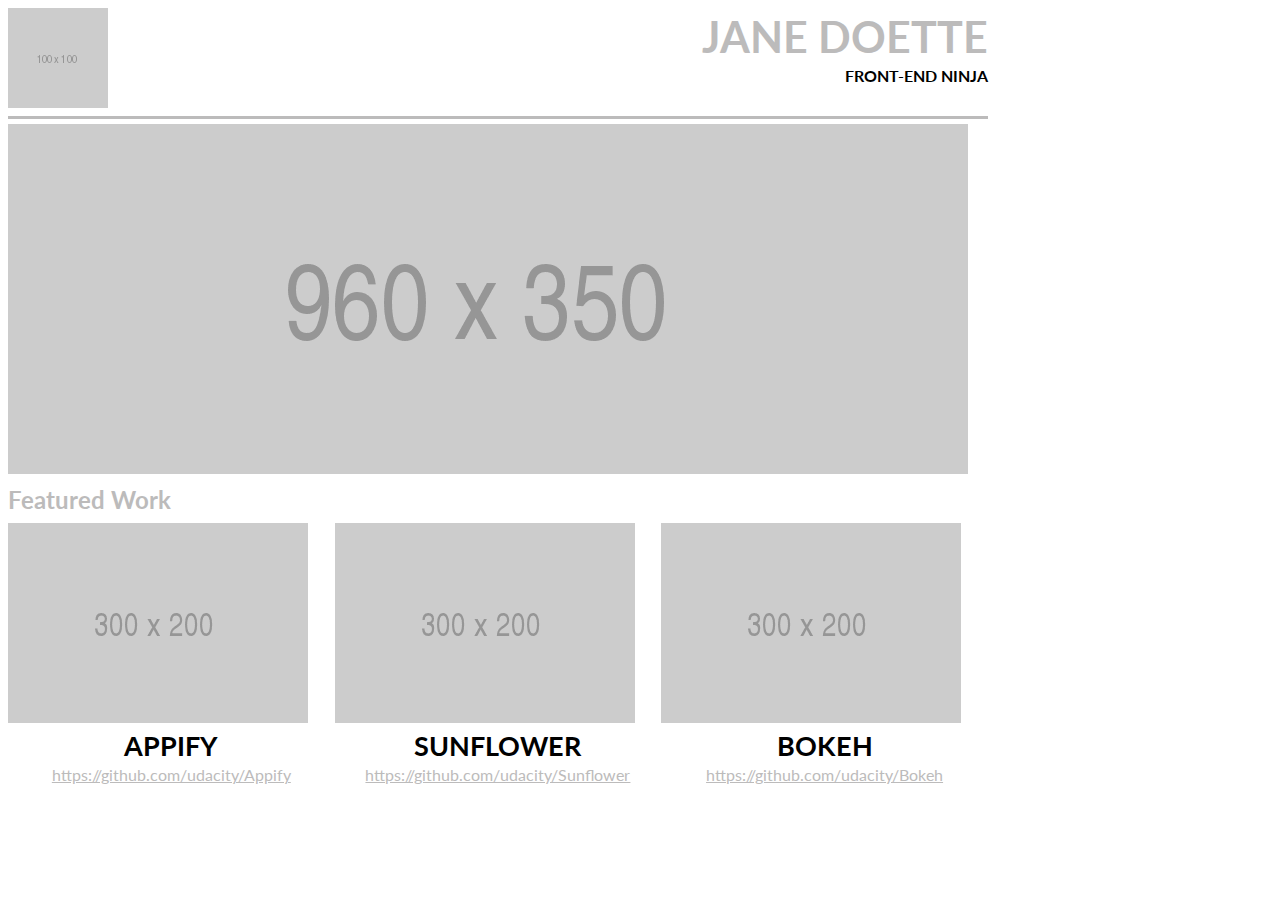
<file: portfolio2/index.html>
<!DOCTYPE html>
<html>
<head>
    <meta charset="utf-8">
    <title>Jane Doette</title>
    <link rel="stylesheet" href="css/main.css">
    <link href="https://fonts.googleapis.com/css?family=Lato:300" rel="stylesheet">
</head>
<body>
    <div class="grid">
        <div class="row">
            <div class="col-6">
                <!-- Logo on left side -->
                <img src="image/100X100.png">
            </div>
            <div class="col-6">
                <h1 class="right-header">JANE DOETTE</h1>
                <h4 class="right-header">FRONT-END NINJA</h4>
            </div>
        </div>
        <hr>
        <div class="row">
            <div class="row-12">
                <!-- Main Pic -->
                <img src="image/960X350.png">
            </div>
        </div>
        <div class="row">
            <div class="col-3">
                <h2>Featured Work</h2>
            </div>
        </div>
        <div class="row">
            <div class="col-4">
                <img src="image/300x200.png">
                <h3>APPIFY</h3>
                <a href="https://github.com/udacity/Appify">https://github.com/udacity/Appify</a>
            </div>
            <div class="col-4">
                <img src="image/300x200.png">
                <h3>SUNFLOWER</h3>
                <a href="https://github.com/udacity/Sunflower">https://github.com/udacity/Sunflower</a>
            </div>
            <div class="col-4">
                <img src="image/300x200.png">
                <h3>BOKEH</h3>
                <a href="https://github.com/udacity/Bokeh">https://github.com/udacity/Bokeh</a>
            </div>
        </div>
    </div>
</body>
</html>
</file>
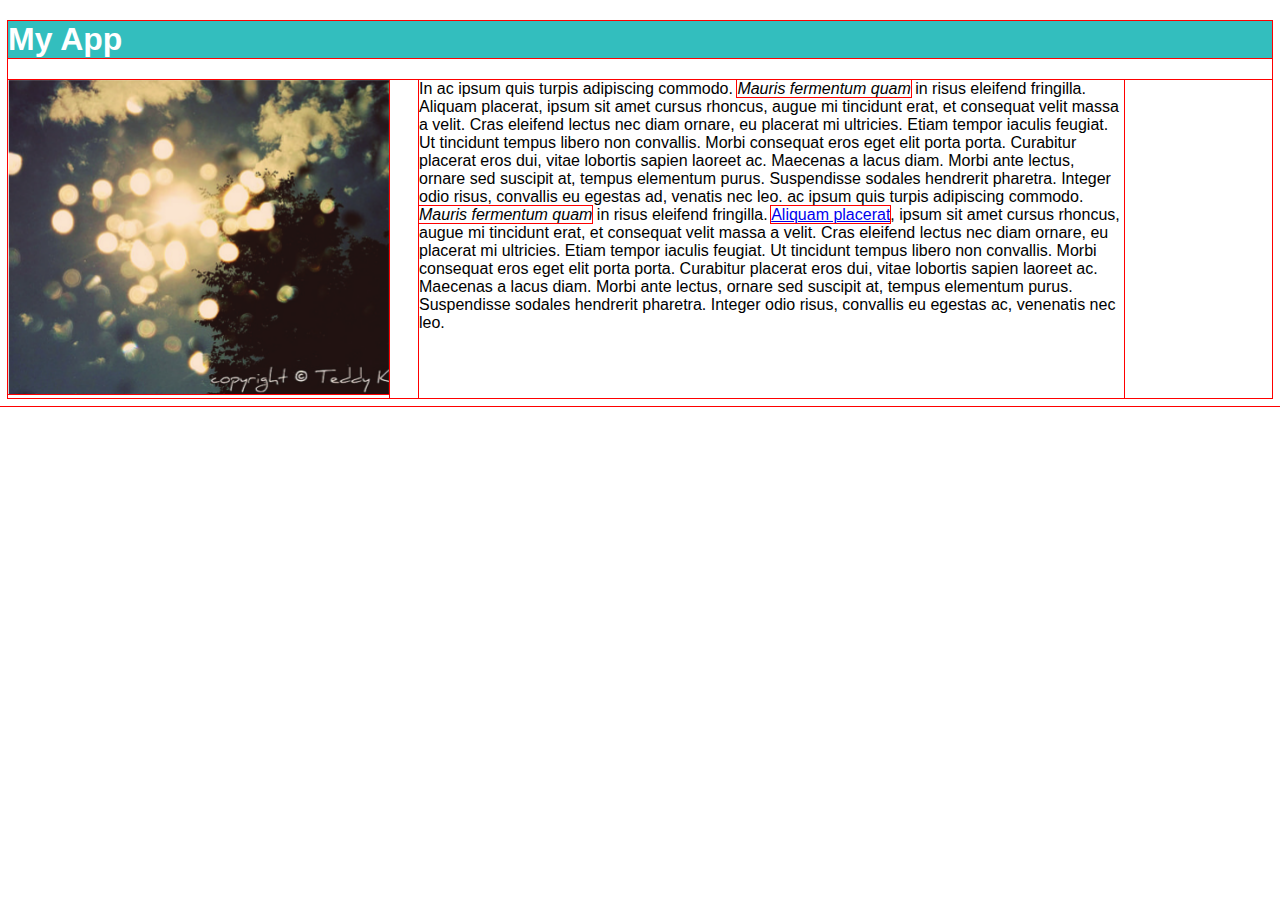
<file: toplist/index.html>
<!DOCTYPE html>
<html>
<head>
    <link rel="stylesheet" type="text/css" href="style.css">
    <title>Favorite App</title>
</head>
<body>
    <h1 class="title">My App</h1>
    <div class="app">
        <div class="screenshot"><img src="images/app.png" alt="This is a screenshot"></div>
        <div class="description">In ac ipsum quis turpis adipiscing commodo. <em>Mauris fermentum quam</em> in risus eleifend fringilla. Aliquam placerat, ipsum sit amet cursus rhoncus, augue mi tincidunt erat, et consequat velit massa a velit. Cras eleifend lectus nec diam ornare, eu placerat mi ultricies. Etiam tempor iaculis feugiat. Ut tincidunt tempus libero non convallis. Morbi consequat eros eget elit porta porta. Curabitur placerat eros dui, vitae lobortis sapien laoreet ac. Maecenas a lacus diam. Morbi ante lectus, ornare sed suscipit at, tempus elementum purus. Suspendisse sodales hendrerit pharetra. Integer odio risus, convallis eu egestas ad, venatis nec leo. ac ipsum quis turpis adipiscing commodo. <em>Mauris fermentum quam</em> in risus eleifend fringilla. <a href="#">Aliquam placerat</a>, ipsum sit amet cursus rhoncus, augue mi tincidunt erat, et consequat velit massa a velit. Cras eleifend lectus nec diam ornare, eu placerat mi ultricies. Etiam tempor iaculis feugiat. Ut tincidunt tempus libero non convallis. Morbi consequat eros eget elit porta porta. Curabitur placerat eros dui, vitae lobortis sapien laoreet ac. Maecenas a lacus diam. Morbi ante lectus, ornare sed suscipit at, tempus elementum purus. Suspendisse sodales hendrerit pharetra. Integer odio risus, convallis eu egestas ac, venenatis nec leo.</div>
    </div>
</body>
</html>
</file>
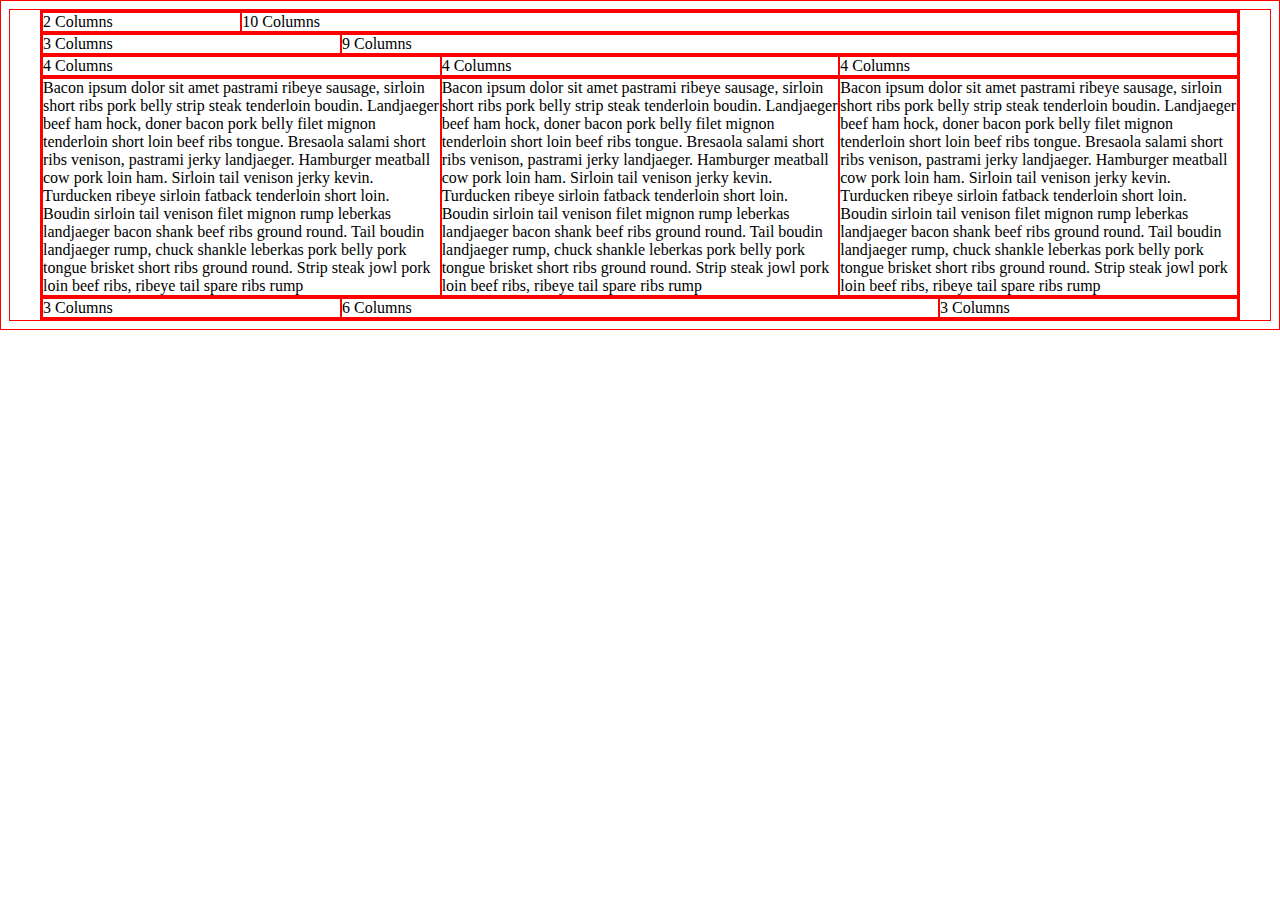
<file: portfolio/test.html>
<!DOCTYPE html>
<html>
<head>
  <meta charset="utf-8">
  <title>Framework Test Page</title>
  <link rel="stylesheet" href="css/main.css">
  <!-- <link rel="stylesheet" href="https://cdnjs.cloudflare.com/ajax/libs/normalize/7.0.0/normalize.min.css"> -->
  <link rel="stylesheet" href="//normalize-css.googlecode.com/svn/trunk/normalize.css">
</head>
<body>
  <div class="grid">
    <div class="row">
      <div class="col-2">2 Columns</div>
      <div class="col-10">10 Columns</div>
    </div>
    <div class="row">
      <div class="col-3">3 Columns</div>
      <div class="col-9">9 Columns</div>
    </div>
    <div class="row">
      <div class="col-4">4 Columns</div>
      <div class="col-4">4 Columns</div>
      <div class="col-4">4 Columns</div>
    </div>
    <div class="row">
      <div class="col-4">Bacon ipsum dolor sit amet pastrami ribeye sausage, sirloin short ribs pork belly strip steak tenderloin boudin. Landjaeger beef ham hock, doner bacon pork belly filet mignon tenderloin short loin beef ribs tongue. Bresaola salami short ribs venison, pastrami jerky landjaeger. Hamburger meatball cow pork loin ham. Sirloin tail venison jerky kevin. Turducken ribeye sirloin fatback tenderloin short loin. Boudin sirloin tail venison filet mignon rump leberkas landjaeger bacon shank beef ribs ground round. Tail boudin landjaeger rump, chuck shankle leberkas pork belly pork tongue brisket short ribs ground round. Strip steak jowl pork loin beef ribs, ribeye tail spare ribs rump
      </div>
      <div class="col-4">Bacon ipsum dolor sit amet pastrami ribeye sausage, sirloin short ribs pork belly strip steak tenderloin boudin. Landjaeger beef ham hock, doner bacon pork belly filet mignon tenderloin short loin beef ribs tongue. Bresaola salami short ribs venison, pastrami jerky landjaeger. Hamburger meatball cow pork loin ham. Sirloin tail venison jerky kevin. Turducken ribeye sirloin fatback tenderloin short loin. Boudin sirloin tail venison filet mignon rump leberkas landjaeger bacon shank beef ribs ground round. Tail boudin landjaeger rump, chuck shankle leberkas pork belly pork tongue brisket short ribs ground round. Strip steak jowl pork loin beef ribs, ribeye tail spare ribs rump
      </div>
      <div class="col-4">Bacon ipsum dolor sit amet pastrami ribeye sausage, sirloin short ribs pork belly strip steak tenderloin boudin. Landjaeger beef ham hock, doner bacon pork belly filet mignon tenderloin short loin beef ribs tongue. Bresaola salami short ribs venison, pastrami jerky landjaeger. Hamburger meatball cow pork loin ham. Sirloin tail venison jerky kevin. Turducken ribeye sirloin fatback tenderloin short loin. Boudin sirloin tail venison filet mignon rump leberkas landjaeger bacon shank beef ribs ground round. Tail boudin landjaeger rump, chuck shankle leberkas pork belly pork tongue brisket short ribs ground round. Strip steak jowl pork loin beef ribs, ribeye tail spare ribs rump
      </div>
    </div>
    <div class="row">
      <div class="col-3">3 Columns</div>
      <div class="col-6">6 Columns</div>
      <div class="col-3">3 Columns</div>
    </div>
  </div>
</body>
</html>
</file>
<file: portfolio2/css/main.css>
body { width: 980px;  align-content: center}

/* * {
    border: 1px solid red !important;
} */

* {
    -webkit-box-sizing: border-box;
    -moz-box-sizing: border-box;
    -ms-box-sizing: border-box;
    box-sizing: border-box;
    /* To override the user agent stylesheet. Way too much space on the top and bottom margins. */
    -webkit-margin-before: .1em;
    -webkit-margin-after: .1em;
}

* {
    font-family: 'Lato', sans-serif;
}

h1, a {
    /* Color code in the mock PDF was #747704, which didn't match the color sample on the mock. 
      The color via color picker in Inkscape was what is listed below.
    */
    /* color: #5d614fff; */
    color: #bcbbbb;
    text-align: center;
}

h2 {
    color: #bcbbbb;
}

h3 {
    text-align: center;
    font-size: 20pt;
}

a {
    /* color: #5d614fff; */
    display: block;
}

h1 {
    font-size: 32pt;
}

/* h2 {
    color: #5d614fff;
} */

hr {
    border: none;
    height: 3px;
    /* Set the hr color */
    color: #bcbbbb; /* old IE */
    background-color: #bcbbbb; /* Modern Browsers */
}

.grid {
    margin: 0 auto;
    max-width: 1200px;
    width: 100%;
}

.row {
    width: 100%;
    /* margin-bottom: 20px; */
    display: flex;
    flex-wrap: wrap;
}

.col-1 {
    width: 8.33%;
}

.col-2 {
    width: 16.66%;
}

.col-3 {
    width: 25%;
}

.col-4 {
    width: 33.33%;
}

.col-5 {
    width: 41.66%;
}

.col-6 {
    width: 50%;
}

.col-7 {
    width: 58.33%;
}

.col-8 {
    width: 66.66%;
}

.col-9 {
    width: 75%;
}

.col-10 {
    width: 83.33%;
}

.col-11 {
    width: 91.66%;
}

.col-12 {
    width: 100%;
}

.right-header {
    text-align: right;
}
</file>
<file: toplist/style.css>
* {
    outline: 1px solid red !important;
 }
 
 * {
     -webkit-box-sizing: border-box;
     -moz-box-sizing: border-box;
     -ms-box-sizing: border-box;
     box-sizing: border-box;
     font-family: Arial, Helvetica, sans-serif;
 } 

 .screenshot {
     max-width: 460px;
     margin-right: 30px;
 }

 .description {
     max-width: 705px;
 }

.title
{
    background-color: #33bebe;
    color: #ffffff;
}

.app {
     display: -webkit-flex;
     display: flex;
}
</file>
<file: portfolio/css/main.css>
* {
    border: 1px solid red !important;
}

* {
    -webkit-box-sizing: border-box;
    -moz-box-sizing: border-box;
    -ms-box-sizing: border-box;
    box-sizing: border-box;
}

.grid {
    margin: 0 auto;
    max-width: 1200px;
    width: 100%;
}

.row {
    width: 100%;
    /* margin-bottom: 20px; */
    display: flex;
    flex-wrap: wrap;
}

.col-1 {
    width: 8.33%;
}

.col-2 {
    width: 16.66%;
}

.col-3 {
    width: 25%;
}

.col-4 {
    width: 33.33%;
}

.col-5 {
    width: 41.66%;
}

.col-6 {
    width: 50%;
}

.col-7 {
    width: 58.33%;
}

.col-8 {
    width: 66.66%;
}

.col-9 {
    width: 75%;
}

.col-10 {
    width: 83.33%;
}

.col-11 {
    width: 91.66%;
}

.col-12 {
    width: 100%;
}
</file>
